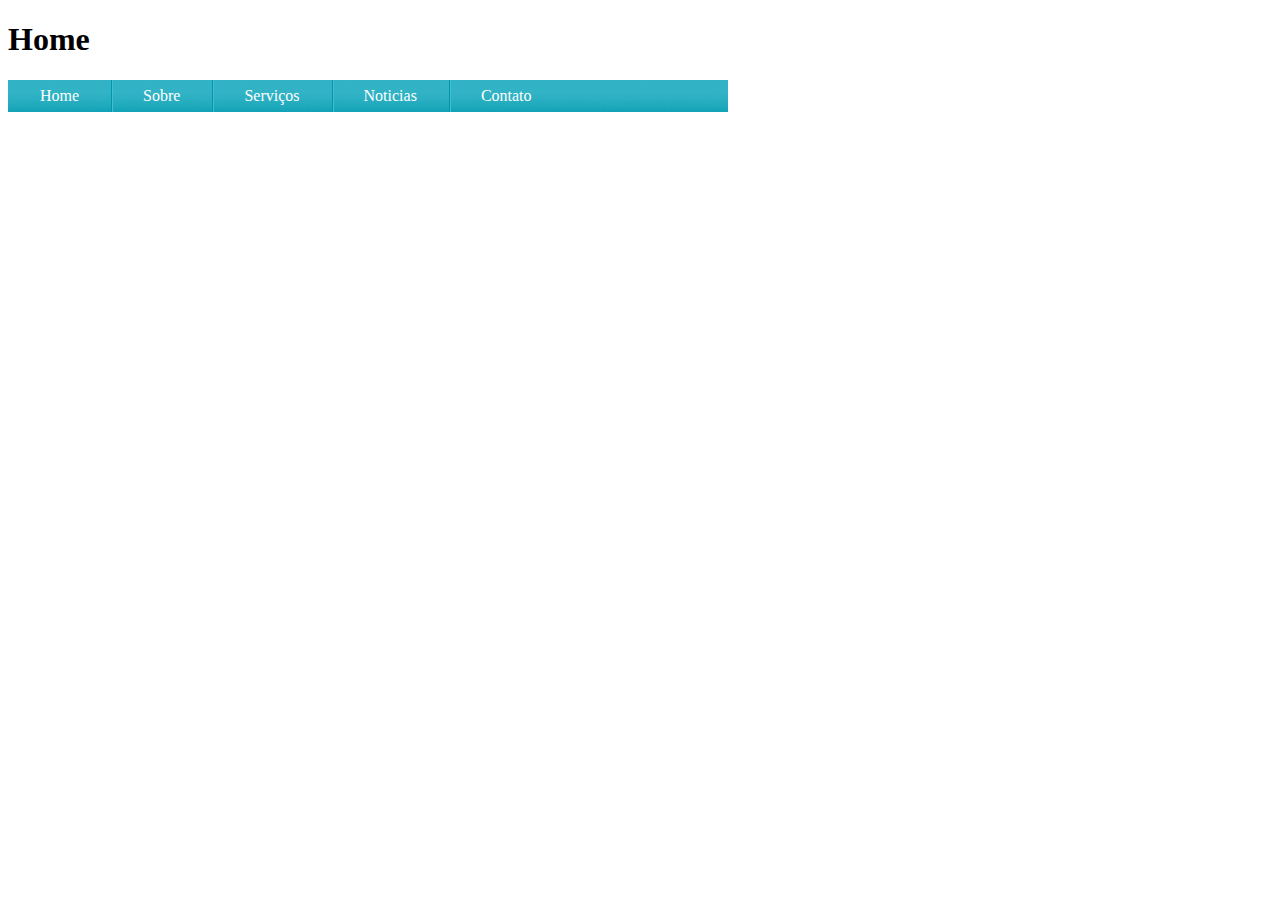
<file: CSS/testando_conhecimento/index.html>
<!DOCTYPE html>
<html lang="en">
<head>
    <meta charset="UTF-8">
    <meta http-equiv="X-UA-Compatible" content="IE=edge">
    <meta name="viewport" content="width=device-width, initial-scale=1.0">
    <title>Barra de navegação horizontal</title>
    <style>
        ul {
            margin: 0;
            padding: 0;
            list-style: none;
            width: 720px;
            background: #159cb0 url(/CSS/testando_conhecimento/arquivos-necessarios-navegacao-horizontal/fundo-horizontal.png) repeat-x;
            float: left;
        } 

        ul li {
            float: left;
           
        }

        ul a {
            display: block;
            text-decoration: none;
            color: #FFF;
            line-height: 2em;
            padding: 0 2em;
            background: url(/CSS/testando_conhecimento/arquivos-necessarios-navegacao-horizontal/divisor.png) repeat-y;
        }

        .primeiro {
            background-image: none;
        }

        a:hover {
            color:#085662;
            background: #44cade;
        }
    </style>
</head>
<body>
    <h1>
        Home
    </h1>
        <ul>
            <li><a href="" class="primeiro">Home</a></li>
            <li><a href="">Sobre</a></li>
            <li><a href="">Serviços</a></li>
            <li><a href="">Noticias</a></li>
            <li><a href="">Contato</a></li>
        </ul>
</body>
</html>
</file>
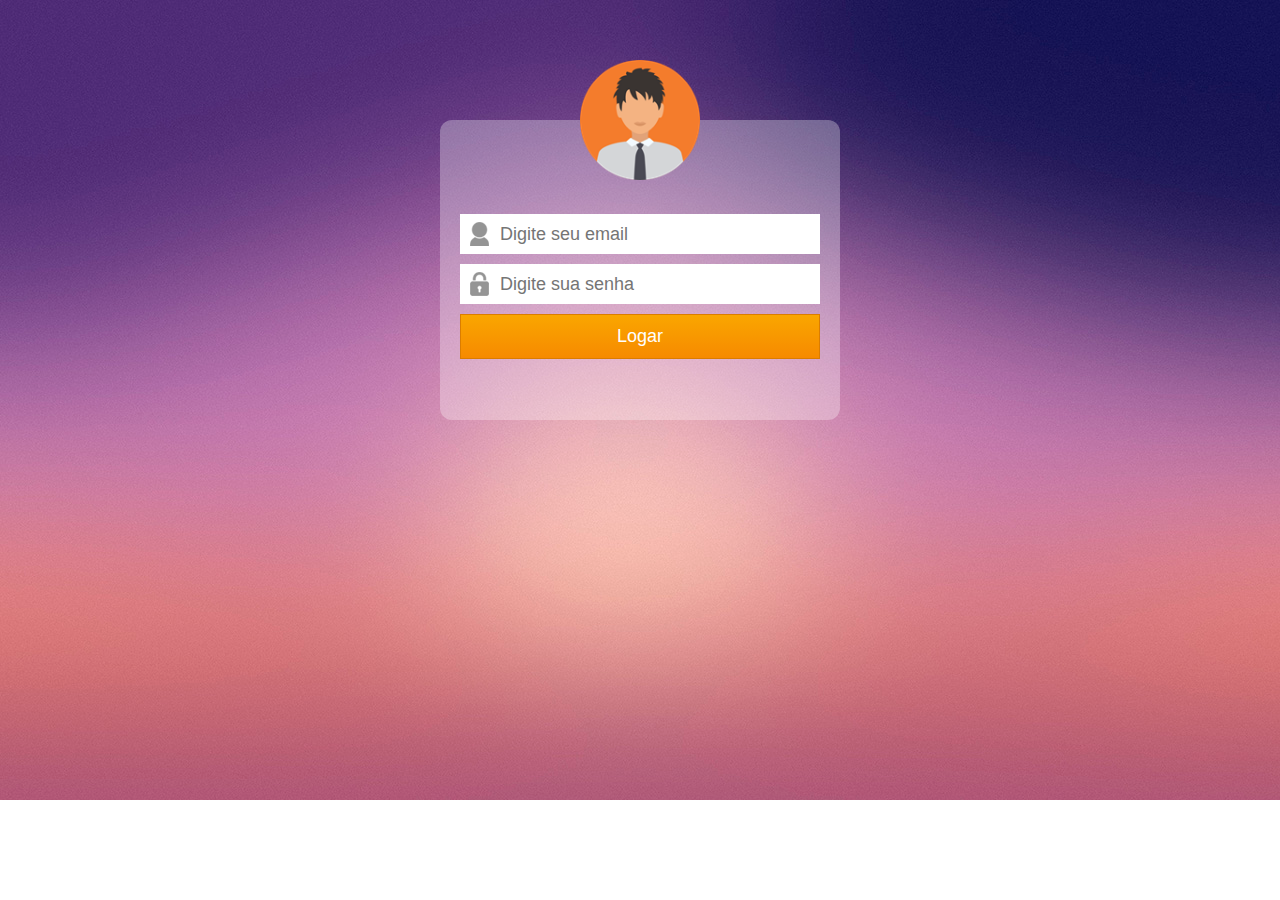
<file: CSS/testando_conhecimento/Formulario/index.html>
<!DOCTYPE html>
<html lang="en">
<head>
    <meta charset="UTF-8">
    <meta http-equiv="X-UA-Compatible" content="IE=edge">
    <meta name="viewport" content="width=device-width, initial-scale=1.0">
    <title>Formulário</title>
    <link rel="stylesheet" href="style.css">
</head>
<body>
    <div id="conteiner">
        <img src="/CSS/testando_conhecimento/Formulario/arquivos-necessarios-estilizando-formularios-parte2/perfil.png" alt="">

        <form action="">
            <div>
                <input type="text" name="email" id="email" class="email" placeholder="Digite seu email">
            </div>
            <div>
                <input type="password" name="senha" id="senha" class="senha" placeholder="Digite sua senha">
            </div>
            <div>
                <input type="submit" value="Logar" class="button">
            </div>
        </form>
    



    </div>
</body>
</html>
</file>
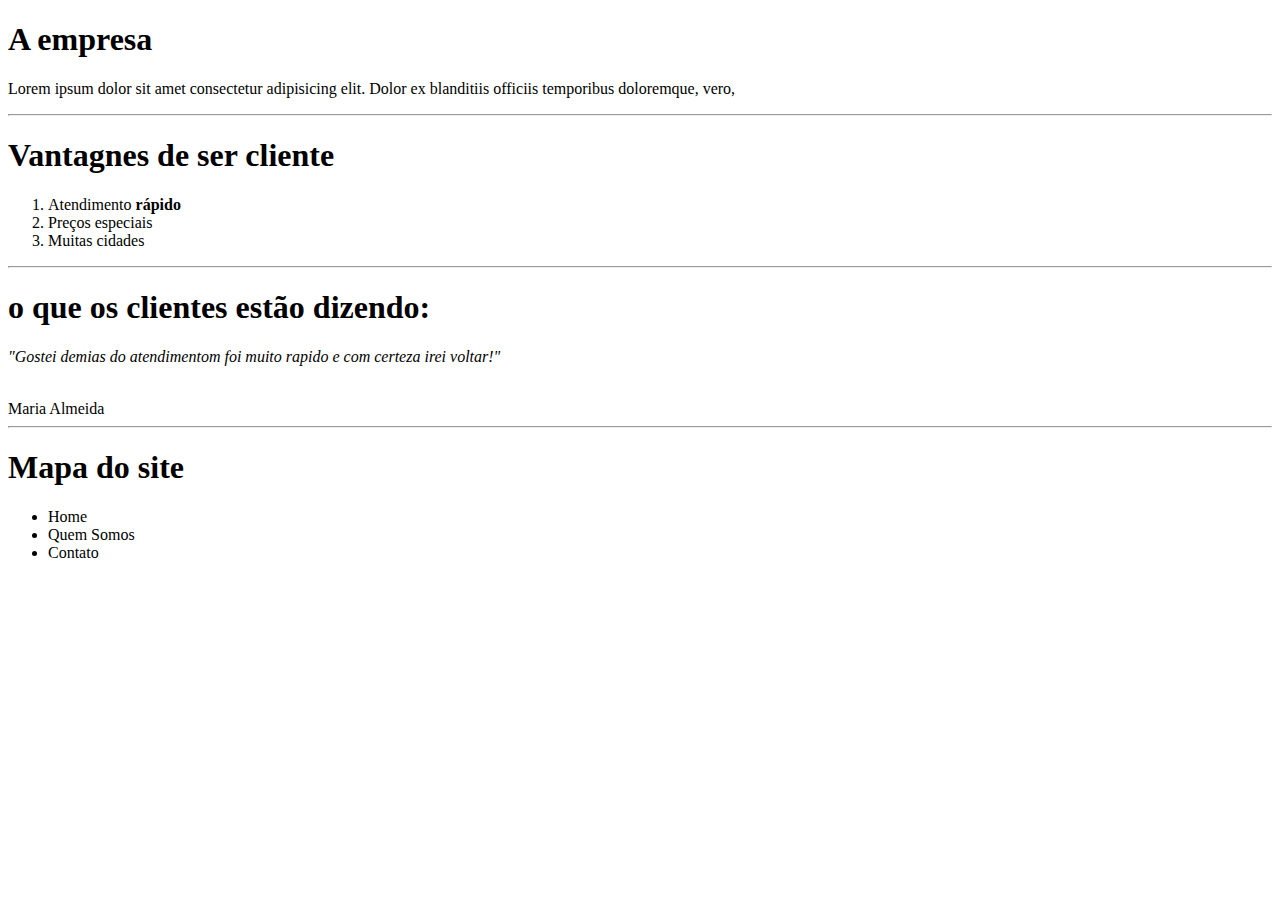
<file: HTML/testandoConhecimento.html>
<!DOCTYPE html>
<html lang="en">
<head>
    <meta charset="UTF-8">
    <meta http-equiv="X-UA-Compatible" content="IE=edge">
    <meta name="viewport" content="width=device-width, initial-scale=1.0">
    <title>Testando os conhecimentos</title>
</head>
<body>
    <h1>A empresa</h1>
    <p>Lorem ipsum dolor sit amet consectetur adipisicing elit. Dolor ex blanditiis officiis temporibus doloremque, vero, </p>
    <hr>
    <h1>Vantagnes de ser cliente</h1>
    <ol>
        <li>Atendimento <strong>rápido</strong></li>
        <li>Preços especiais</li>
        <li>Muitas cidades</li>
    </ol>
    <hr>
    <h1>o que os clientes estão dizendo:</h1>
    <p><em>"Gostei demias do atendimentom foi muito rapido e com certeza irei voltar!"</em></p><br>
    Maria Almeida
    <hr>
    <h1>Mapa do site</h1>
    <ul>
        <li>Home</li>
        <li>Quem Somos</li>
        <li>Contato</li>
    </ul>
</body>
</html>
</file>
<file: CSS/testando_conhecimento/Formulario/style.css>
* {
    margin: 0;
    padding: 0;
}

body {
    font-family: "Trebuchet MS",'Times New Roman', Times, serif;
    background: url(/CSS/testando_conhecimento/Formulario/arquivos-necessarios-estilizando-formularios-parte2/fundo.jpg) no-repeat top center;
}

#conteiner {
    width: 400px;
    height: 300px;
    background: rgba(255,255,255, 0.3);
    border-radius: 12px;
    margin: 0 auto;
    margin-top: 120px;
    text-align: center;
}

#conteiner img {
    width: 120px;
    height: 120px;
    margin-top: -60px;
    margin-bottom: 30px;
}

input {
    width: 80%;
    height: 40px;
    font-size: 18px;
    margin-bottom: 10px;
    background-color: #fff;
    padding-left: 40px;
    border: none;
    background-repeat: no-repeat;
    background-position: 10px;
}

input.email {
    background-image: url(/CSS/testando_conhecimento/Formulario/arquivos-necessarios-estilizando-formularios-parte2/icone-usuario.png);
    
}

input.senha {
    background-image: url(/CSS/testando_conhecimento/Formulario/arquivos-necessarios-estilizando-formularios-parte2/icone-cadeado.png);
}

input.button {
    background: #f79300;
    color: #fff;
    padding: 5px 20px;
    height: 45px;
    width: 90%;
    border: 1px solid #db7d00;

    background: linear-gradient(to bottom, #faa600, #f68a00);
}
</file>
